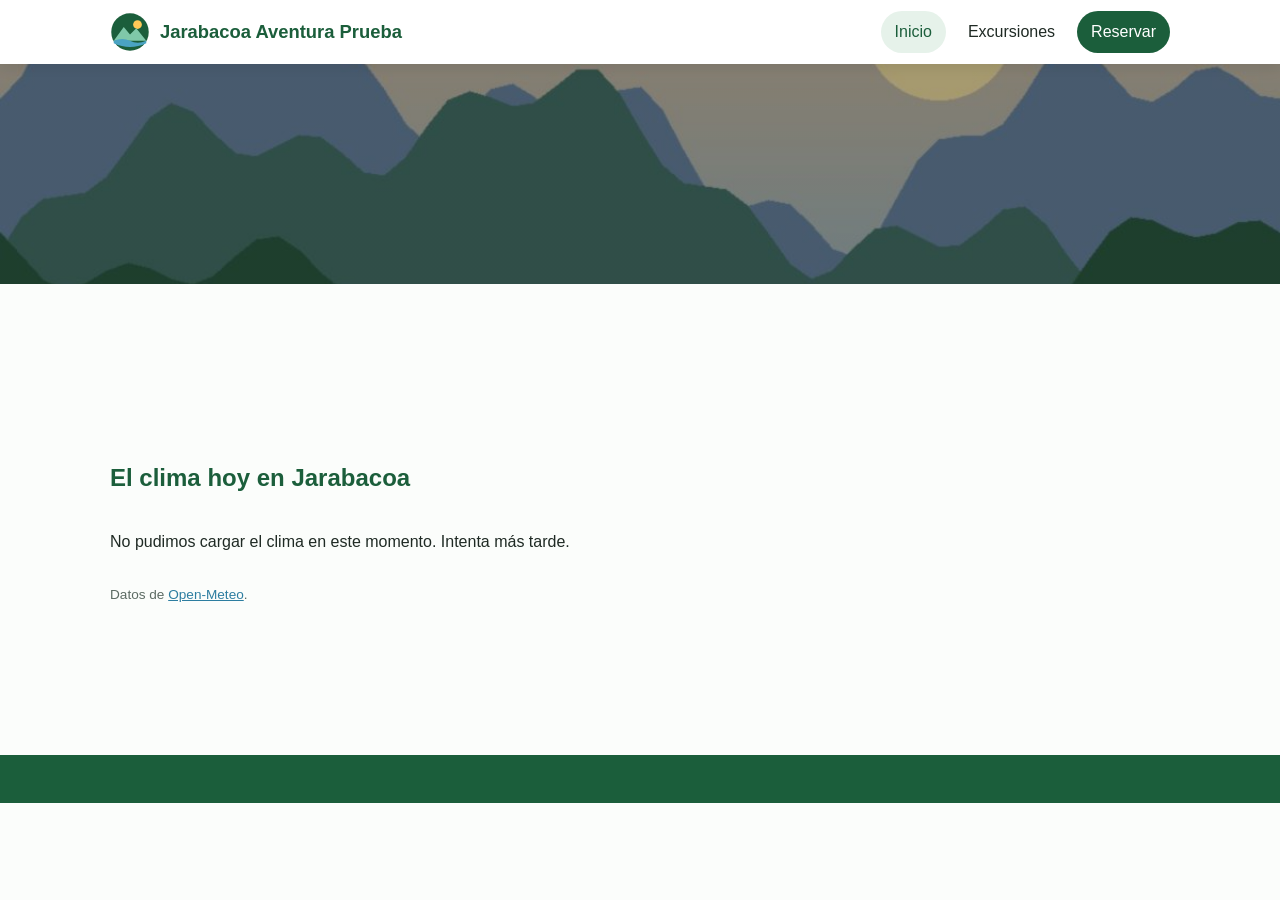
<file: index.html>
<!DOCTYPE html>
<html lang="es">
<head>
  <meta charset="UTF-8">
  <meta name="viewport" content="width=device-width, initial-scale=1.0">
  <!-- UNIDAD 9: mejora el título y escribe la descripción de la página -->
  <title>Jarabacoa Aventura prueba</title>
  <meta name="description" content="">
  <link rel="icon" href="img/logo.svg" type="image/svg+xml">
  <link rel="stylesheet" href="css/estilos.css">
</head>
<body>
  <a class="saltar" href="#contenido">Saltar al contenido</a>

  <!-- ===== ENCABEZADO Y MENÚ (ya está listo, es igual en las 3 páginas) ===== -->
  <header class="encabezado">
    <div class="contenedor barra">
      <a class="marca" href="index.html">
        <img src="img/logo.svg" alt="" width="40" height="40">
        <span>Jarabacoa Aventura Prueba</span>
      </a>
      <button type="button" class="menu-boton" id="menuBoton" aria-expanded="false" aria-controls="menuPrincipal">
        <span class="sr-only">Abrir menú</span>&#9776;
      </button>
      <nav id="menuPrincipal" class="menu" aria-label="Menú principal">
        <ul>
          <li><a href="index.html" aria-current="page">Inicio</a></li>
          <li><a href="excursiones.html">Excursiones</a></li>
          <li><a href="reservar.html" class="boton-menu">Reservar</a></li>
        </ul>
      </nav>
    </div>
  </header>

  <main id="contenido">

    <!-- ===== SECCIÓN PRINCIPAL ===== -->
    <section class="hero">
      <div class="contenedor hero-texto">
        <!-- UNIDAD 3: escribe aquí
             1. El título principal con <h1> ... </h1>
             2. Un párrafo con <p> ... </p>
             3. UNIDAD 4: el botón:  <a class="boton" href="reservar.html">Reservar mi excursión</a>  -->

      </div>
    </section>

    <!-- ===== VENTAJAS ===== -->
    <section class="contenedor seccion">
      <!-- UNIDAD 3: escribe el título <h2>¿Por qué elegirnos?</h2> -->

      <div class="tarjetas">
        <!-- UNIDAD 3: escribe aquí 3 ventajas. Cada una se escribe así:
             <article class="tarjeta">
               <h3>Título de la ventaja</h3>
               <p>Explicación de la ventaja.</p>
             </article>  -->

      </div>
    </section>

    <!-- ===== VIDEO ===== -->
    <section class="contenedor seccion">
      <!-- UNIDAD 6: escribe un <h2> y el video del recorrido (media/recorrido.mp4) -->

    </section>

    <!-- ===== CLIMA (ya está listo; en la Unidad 11 lo adaptas a tu comunidad) ===== -->
    <section class="contenedor seccion clima" aria-live="polite">
      <h2>El clima hoy en Jarabacoa</h2>
      <div id="clima" class="clima-caja">
        <p>Cargando el clima...</p>
      </div>
      <p class="nota">Datos de <a href="https://open-meteo.com/" target="_blank" rel="noopener">Open-Meteo</a>.</p>
    </section>

    <!-- ===== EXCURSIONES DESTACADAS ===== -->
    <section class="contenedor seccion">
      <!-- UNIDAD 4: escribe el <h2>Excursiones destacadas</h2> -->

      <div class="tarjetas">
        <!-- UNIDAD 4: escribe aquí 3 excursiones con foto. Cada una así:
             <article class="tarjeta foto">
               <img src="img/rafting.webp" alt="Describe la foto" width="1200" height="800" loading="lazy">
               <h3>Nombre de la excursión</h3>
               <p>Desde RD$ ... por persona.</p>
             </article>  -->

      </div>
    </section>
  </main>

  <!-- ===== PIE DE PÁGINA ===== -->
  <footer class="pie">
    <div class="contenedor">
      <!-- UNIDAD 3: nombre y dirección del negocio, y &copy; 2026
           UNIDAD 4: el teléfono con tel: y el correo con mailto: -->

    </div>
  </footer>

  <!-- ===== PROGRAMAS (JavaScript). No los borres. ===== -->
  <script src="js/menu.js"></script>
  <script src="js/clima.js"></script>
</body>
</html>
</file>
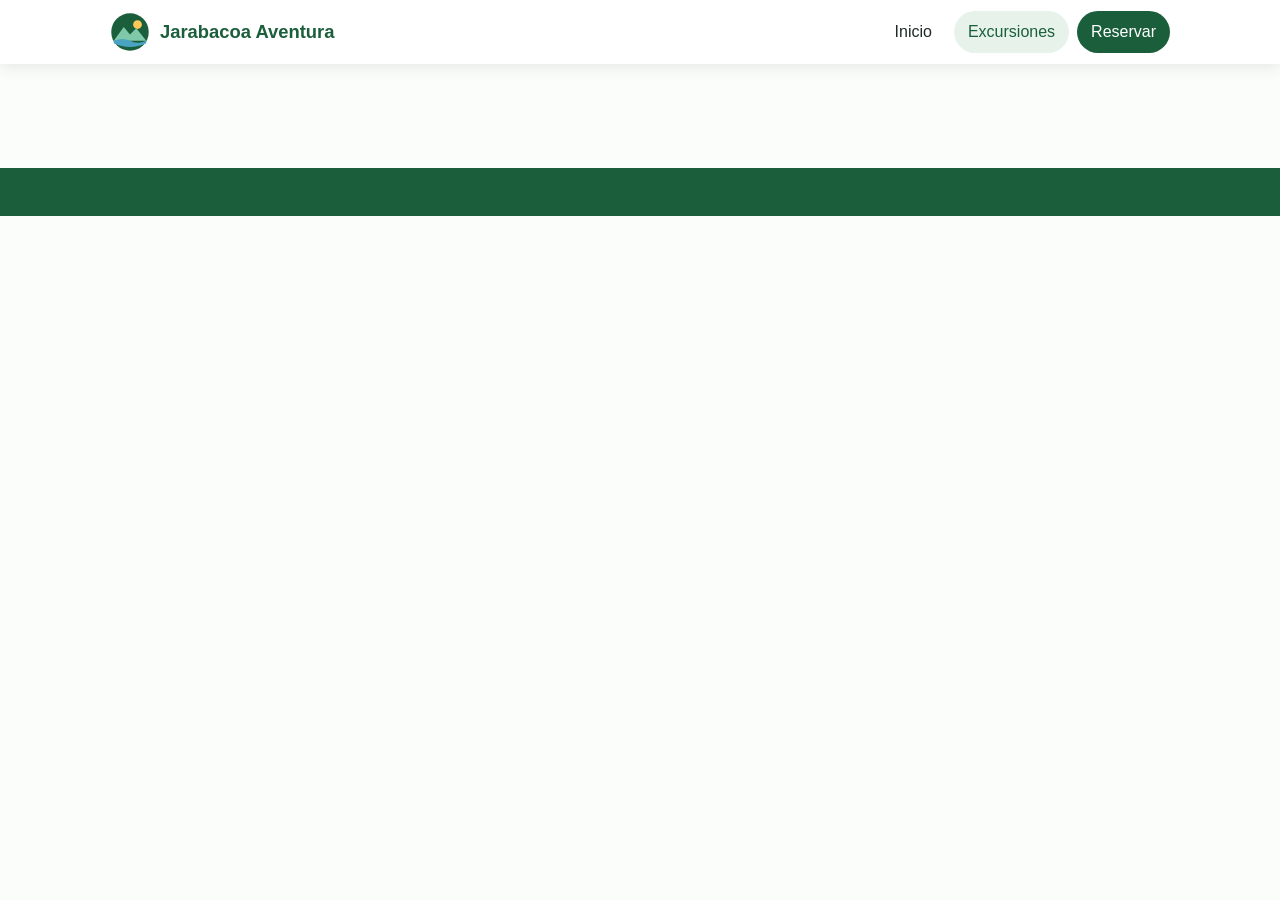
<file: excursiones.html>
<!DOCTYPE html>
<html lang="es">
<head>
  <meta charset="UTF-8">
  <meta name="viewport" content="width=device-width, initial-scale=1.0">
  <!-- UNIDAD 9: mejora el título y escribe la descripción de la página -->
  <title>Excursiones | Jarabacoa Aventura</title>
  <meta name="description" content="">
  <link rel="icon" href="img/logo.svg" type="image/svg+xml">
  <link rel="stylesheet" href="css/estilos.css">
</head>
<body>
  <a class="saltar" href="#contenido">Saltar al contenido</a>

  <!-- ===== ENCABEZADO Y MENÚ (ya está listo) ===== -->
  <header class="encabezado">
    <div class="contenedor barra">
      <a class="marca" href="index.html">
        <img src="img/logo.svg" alt="" width="40" height="40">
        <span>Jarabacoa Aventura</span>
      </a>
      <button type="button" class="menu-boton" id="menuBoton" aria-expanded="false" aria-controls="menuPrincipal">
        <span class="sr-only">Abrir menú</span>&#9776;
      </button>
      <nav id="menuPrincipal" class="menu" aria-label="Menú principal">
        <ul>
          <li><a href="index.html">Inicio</a></li>
          <li><a href="excursiones.html" aria-current="page">Excursiones</a></li>
          <li><a href="reservar.html" class="boton-menu">Reservar</a></li>
        </ul>
      </nav>
    </div>
  </header>

  <main id="contenido" class="contenedor seccion">
    <!-- UNIDAD 4: escribe el <h1>Excursiones y precios</h1>
         y un párrafo con anclas: Ir a: tabla de precios · galería · recomendaciones -->


    <!-- ===== TARJETAS DE EXCURSIONES ===== -->
    <div class="tarjetas">
      <!-- UNIDAD 4: escribe aquí las 5 excursiones (rafting, cascada, pico-duarte, parapente, cafe).
           Igual que en el inicio, pero con <h2> en vez de <h3>:
           <article class="tarjeta foto">
             <img src="img/..." alt="..." width="1200" height="800" loading="lazy">
             <h2>Nombre</h2>
             <p>Descripción.</p>
           </article>  -->

    </div>

    <!-- ===== TABLA DE PRECIOS ===== -->
    <!-- UNIDAD 5: escribe <h2 id="tabla-precios">Tabla de precios</h2> y la tabla
         dentro de este div: -->
    <div class="tabla-desplazable">

    </div>

    <!-- ===== GALERÍA ===== -->
    <!-- UNIDAD 6: escribe <h2 id="galeria">Galería</h2>, el audio del río (media/rio.mp3)
         y las fotos dentro de este div (cada foto en <figure> con <figcaption>): -->
    <div class="galeria">

    </div>

    <!-- ===== RECOMENDACIONES ===== -->
    <!-- UNIDAD 4: escribe <h2 id="recomendaciones">Recomendaciones</h2>,
         una lista ordenada <ol> y el enlace "Volver arriba" (href="#contenido") -->

  </main>

  <footer class="pie">
    <div class="contenedor">
      <!-- UNIDAD 3: copia aquí el mismo pie de la página de inicio -->

    </div>
  </footer>

  <script src="js/menu.js"></script>
</body>
</html>
</file>
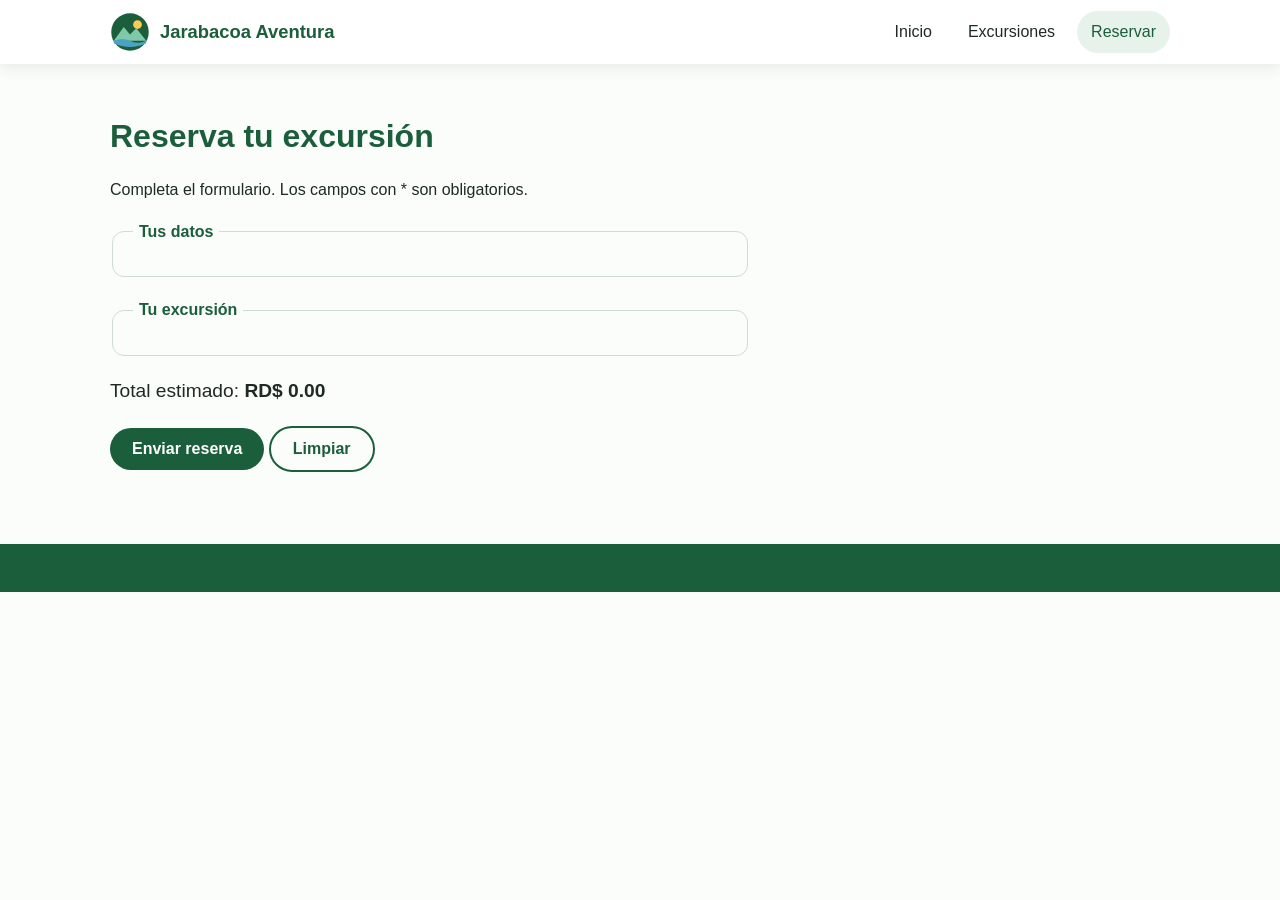
<file: reservar.html>
<!DOCTYPE html>
<html lang="es">
<head>
  <meta charset="UTF-8">
  <meta name="viewport" content="width=device-width, initial-scale=1.0">
  <!-- UNIDAD 9: mejora el título y escribe la descripción de la página -->
  <title>Reservar | Jarabacoa Aventura</title>
  <meta name="description" content="">
  <link rel="icon" href="img/logo.svg" type="image/svg+xml">
  <link rel="stylesheet" href="css/estilos.css">
</head>
<body>
  <a class="saltar" href="#contenido">Saltar al contenido</a>

  <!-- ===== ENCABEZADO Y MENÚ (ya está listo) ===== -->
  <header class="encabezado">
    <div class="contenedor barra">
      <a class="marca" href="index.html">
        <img src="img/logo.svg" alt="" width="40" height="40">
        <span>Jarabacoa Aventura</span>
      </a>
      <button type="button" class="menu-boton" id="menuBoton" aria-expanded="false" aria-controls="menuPrincipal">
        <span class="sr-only">Abrir menú</span>&#9776;
      </button>
      <nav id="menuPrincipal" class="menu" aria-label="Menú principal">
        <ul>
          <li><a href="index.html">Inicio</a></li>
          <li><a href="excursiones.html">Excursiones</a></li>
          <li><a href="reservar.html" class="boton-menu" aria-current="page">Reservar</a></li>
        </ul>
      </nav>
    </div>
  </header>

  <main id="contenido" class="contenedor seccion">
    <h1>Reserva tu excursión</h1>
    <p>Completa el formulario. Los campos con * son obligatorios.</p>

    <form id="formReserva" class="formulario">
      <fieldset>
        <legend>Tus datos</legend>
        <!-- UNIDAD 5: escribe aquí los campos (cada uno con su label):
             nombre (id="nombre"), correo (id="correo") y teléfono (id="telefono") -->

      </fieldset>

      <fieldset>
        <legend>Tu excursión</legend>
        <!-- UNIDAD 5: escribe aquí, con estos id EXACTOS (el programa los busca):
             - la lista desplegable de excursiones    id="excursion"  (el value de cada opción es el precio)
             - la fecha                               id="fecha"
             - el deslizador de personas              id="personas"  (type="range" min="1" max="12" value="2")
             - <p class="valor-rango">Personas: <output id="personasValor">2</output></p>
             - las opciones de transporte (radio)     name="transporte" con value="si" y value="no"
             - el área de comentarios                 id="comentario"
             - la casilla de aceptar las normas       id="acepto"  -->

      </fieldset>

      <!-- Ya está listo: el total, los botones y el mensaje -->
      <p class="total">Total estimado: <strong id="total">RD$ 0.00</strong></p>
      <button type="submit" class="boton">Enviar reserva</button>
      <button type="reset" class="boton secundario">Limpiar</button>
    </form>

    <div id="mensaje" class="mensaje" role="status" hidden></div>

    <!-- UNIDAD 6: escribe <h2>¿Dónde estamos?</h2> y el mapa de Jarabacoa con un <iframe class="mapa" ...> -->

  </main>

  <footer class="pie">
    <div class="contenedor">
      <!-- UNIDAD 3: copia aquí el mismo pie de la página de inicio -->

    </div>
  </footer>

  <script src="js/menu.js"></script>
  <script src="js/reserva.js"></script>
</body>
</html>
</file>
<file: css/estilos.css>
/* =========================================================
   Jarabacoa Aventura - Hoja de estilos principal
   Orden: 1. Variables  2. Base  3. Encabezado y menú
          4. Secciones  5. Tarjetas  6. Tablas  7. Formularios
          8. Multimedia  9. Pie  10. Responsivo  11. Impresión
   ========================================================= */

/* =========================================================
   1. VARIABLES  >>>>>  CAMBIA AQUÍ EL DISEÑO DE TU SITIO  <<<<<
   Cambia los colores y la letra por los de tu guía de estilo.
   Todo el sitio se actualiza solo. (Unidad 7)
   ========================================================= */
:root {
  --verde: #1b5e3b;          /* color principal: títulos, botones, pie */
  --verde-claro: #e6f2ea;    /* fondo suave de tarjetas y menú */
  --azul-rio: #2c7da0;       /* color de los enlaces */
  --amarillo: #ffc857;       /* color de acento: foco, enlaces del pie */
  --texto: #1f2a24;          /* color del texto normal */
  --gris: #5c6b63;           /* textos secundarios */
  --blanco: #ffffff;
  --error: #b42318;
  --fuente: "Segoe UI", Roboto, Arial, sans-serif;   /* tipo de letra */
  --radio: 12px;             /* redondeo de las esquinas */
  --sombra: 0 4px 14px rgba(0, 0, 0, 0.08);
  --ancho-maximo: 1100px;    /* ancho máximo del contenido */
}

/* =========================================================
   DE AQUÍ PARA ABAJO: estilos ya preparados.
   Puedes leerlos y probar cambios, pero guarda una copia antes.
   ========================================================= */

/* 2. BASE */
* {
  box-sizing: border-box;
}

body {
  margin: 0;
  font-family: var(--fuente);
  font-size: 1rem;
  line-height: 1.6;
  color: var(--texto);
  background-color: #fbfdfb;
}

img,
video {
  max-width: 100%;
  height: auto;
  display: block;
}

a {
  color: var(--azul-rio);
}

a:focus-visible,
button:focus-visible,
input:focus-visible,
select:focus-visible,
textarea:focus-visible {
  outline: 3px solid var(--amarillo);
  outline-offset: 2px;
}

h1, h2, h3 {
  line-height: 1.2;
  color: var(--verde);
}

.contenedor {
  width: 100%;
  max-width: var(--ancho-maximo);
  margin: 0 auto;
  padding: 0 20px;
}

.seccion {
  padding-top: 32px;
  padding-bottom: 32px;
}

.centrado {
  text-align: center;
}

.nota {
  font-size: 0.85rem;
  color: var(--gris);
}

/* Enlace para saltar al contenido (accesibilidad con teclado) */
.saltar {
  position: absolute;
  left: -999px;
  top: 8px;
  background: var(--amarillo);
  color: var(--texto);
  padding: 8px 12px;
  z-index: 100;
}

.saltar:focus {
  left: 8px;
}

/* Texto solo para lectores de pantalla */
.sr-only {
  position: absolute;
  width: 1px;
  height: 1px;
  overflow: hidden;
  clip: rect(0 0 0 0);
}

/* Botones */
.boton {
  display: inline-block;
  background-color: var(--verde);
  color: var(--blanco);
  padding: 12px 22px;
  border: none;
  border-radius: 999px;
  font-size: 1rem;
  font-weight: 600;
  text-decoration: none;
  cursor: pointer;
  transition: transform 0.2s, background-color 0.2s;
}

.boton:hover {
  background-color: #144a2e;
  transform: translateY(-2px);
}

.boton.secundario {
  background-color: transparent;
  color: var(--verde);
  border: 2px solid var(--verde);
}

/* 3. ENCABEZADO Y MENÚ */
.encabezado {
  background-color: var(--blanco);
  box-shadow: var(--sombra);
  position: sticky;   /* el menú se queda visible al hacer scroll */
  top: 0;
  z-index: 10;
}

.barra {
  display: flex;
  align-items: center;
  justify-content: space-between;
  min-height: 64px;
}

.marca {
  display: flex;
  align-items: center;
  gap: 10px;
  font-weight: 700;
  font-size: 1.15rem;
  color: var(--verde);
  text-decoration: none;
}

.menu ul {
  list-style: none;
  display: flex;
  gap: 8px;
  margin: 0;
  padding: 0;
}

.menu a {
  display: block;
  padding: 8px 14px;
  border-radius: 999px;
  color: var(--texto);
  text-decoration: none;
  font-weight: 500;
}

.menu a:hover,
.menu a[aria-current="page"] {
  background-color: var(--verde-claro);
  color: var(--verde);
}

.menu .boton-menu {
  background-color: var(--verde);
  color: var(--blanco);
}

.menu-boton {
  display: none;
  font-size: 1.6rem;
  background: none;
  border: none;
  cursor: pointer;
  color: var(--verde);
}

/* 4. SECCIONES */
.hero {
  background-image: linear-gradient(rgba(0, 0, 0, 0.35), rgba(0, 0, 0, 0.35)), url("../img/portada.jpg");
  background-size: cover;
  background-position: center;
  color: var(--blanco);
  padding: 110px 0;
}

.hero h1 {
  color: var(--blanco);
  font-size: clamp(2rem, 5vw, 3.2rem);
  max-width: 700px;
  margin-top: 0;
}

.hero p {
  font-size: 1.2rem;
  max-width: 600px;
}

.clima-caja {
  display: flex;
  flex-wrap: wrap;
  gap: 16px;
}

.clima-dato {
  background: var(--verde-claro);
  border-radius: var(--radio);
  padding: 16px 20px;
  min-width: 150px;
}

.clima-dato strong {
  display: block;
  font-size: 1.6rem;
  color: var(--verde);
}

/* 5. TARJETAS (Grid) */
.tarjetas {
  display: grid;
  grid-template-columns: repeat(3, 1fr);
  gap: 20px;
}

.tarjeta {
  background-color: var(--blanco);
  border-radius: var(--radio);
  box-shadow: var(--sombra);
  padding: 20px;
}

.tarjeta.foto {
  padding: 0 0 16px 0;
  overflow: hidden;
}

.tarjeta.foto img {
  aspect-ratio: 3 / 2;
  object-fit: cover;
  width: 100%;
}

.tarjeta.foto h2,
.tarjeta.foto h3,
.tarjeta.foto p {
  padding: 0 16px;
}

.tarjeta.foto h2 {
  font-size: 1.25rem;
}

/* 6. TABLAS */
.tabla-desplazable {
  overflow-x: auto;
}

table {
  width: 100%;
  border-collapse: collapse;
  background: var(--blanco);
}

caption {
  text-align: left;
  font-style: italic;
  color: var(--gris);
  padding: 8px 0;
}

th, td {
  padding: 10px 12px;
  border-bottom: 1px solid #dde5df;
  text-align: left;
}

thead th {
  background-color: var(--verde);
  color: var(--blanco);
}

tbody tr:nth-child(even) {
  background-color: #f3f8f4;
}

td:last-child {
  text-align: right;
}

tfoot td {
  font-size: 0.9rem;
  color: var(--gris);
  text-align: left;
}

/* 7. FORMULARIOS */
.formulario {
  max-width: 640px;
}

fieldset {
  border: 1px solid #cfdcd3;
  border-radius: var(--radio);
  padding: 16px 20px;
  margin-bottom: 20px;
}

legend {
  font-weight: 700;
  color: var(--verde);
  padding: 0 6px;
}

label {
  display: block;
  margin-top: 12px;
  font-weight: 600;
}

input[type="text"],
input[type="email"],
input[type="tel"],
input[type="date"],
select,
textarea {
  width: 100%;
  padding: 10px 12px;
  border: 1px solid #9fb3a6;
  border-radius: 8px;
  font: inherit;
}

input[type="range"] {
  width: 100%;
}

.opciones label,
label.check {
  font-weight: 400;
}

.grupo-titulo {
  font-weight: 600;
  margin: 12px 0 0;
}

.campo-invalido {
  border-color: var(--error) !important;
  background-color: #fff5f4;
}

.error {
  display: block;
  color: var(--error);
  font-size: 0.9rem;
  min-height: 1.2em;
}

.valor-rango {
  margin: 4px 0 0;
  font-weight: 600;
  color: var(--verde);
}

.total {
  font-size: 1.2rem;
}

.mensaje {
  margin-top: 20px;
  padding: 16px;
  border-radius: var(--radio);
  background-color: var(--verde-claro);
  border-left: 6px solid var(--verde);
}

/* 8. MULTIMEDIA */
.video-principal {
  width: 100%;
  max-width: 900px;
  border-radius: var(--radio);
}

.galeria {
  display: grid;
  grid-template-columns: repeat(auto-fill, minmax(240px, 1fr));
  gap: 16px;
}

figure {
  margin: 0;
}

figure img {
  border-radius: var(--radio);
  aspect-ratio: 3 / 2;
  object-fit: cover;
  transition: transform 0.3s;
}

figure img:hover {
  transform: scale(1.03);
}

figcaption {
  text-align: center;
  color: var(--gris);
  font-size: 0.9rem;
}

.mapa {
  width: 100%;
  height: 350px;
  border: 0;
  border-radius: var(--radio);
}

/* 9. PIE */
.pie {
  background-color: var(--verde);
  color: var(--blanco);
  padding: 24px 0;
  margin-top: 40px;
  font-size: 0.95rem;
}

.pie a {
  color: var(--amarillo);
}

/* 10. RESPONSIVO (tabletas y celulares) */
@media (max-width: 900px) {
  .tarjetas {
    grid-template-columns: repeat(2, 1fr);
  }
}

@media (max-width: 640px) {
  .tarjetas {
    grid-template-columns: 1fr;
  }

  .menu-boton {
    display: block;
  }

  .menu {
    display: none;
    position: absolute;
    top: 64px;
    left: 0;
    right: 0;
    background: var(--blanco);
    box-shadow: var(--sombra);
  }

  .menu.abierto {
    display: block;
  }

  .menu ul {
    flex-direction: column;
    padding: 12px 20px;
  }

  .hero {
    padding: 70px 0;
  }
}

/* 11. IMPRESIÓN (cuando se imprime la página) */
@media print {
  .encabezado,
  .pie,
  .boton,
  .mapa,
  video,
  audio {
    display: none;
  }

  body {
    font-size: 12pt;
    color: #000;
    background: #fff;
  }

  a::after {
    content: " (" attr(href) ")";
    font-size: 10pt;
  }
}
</file>
